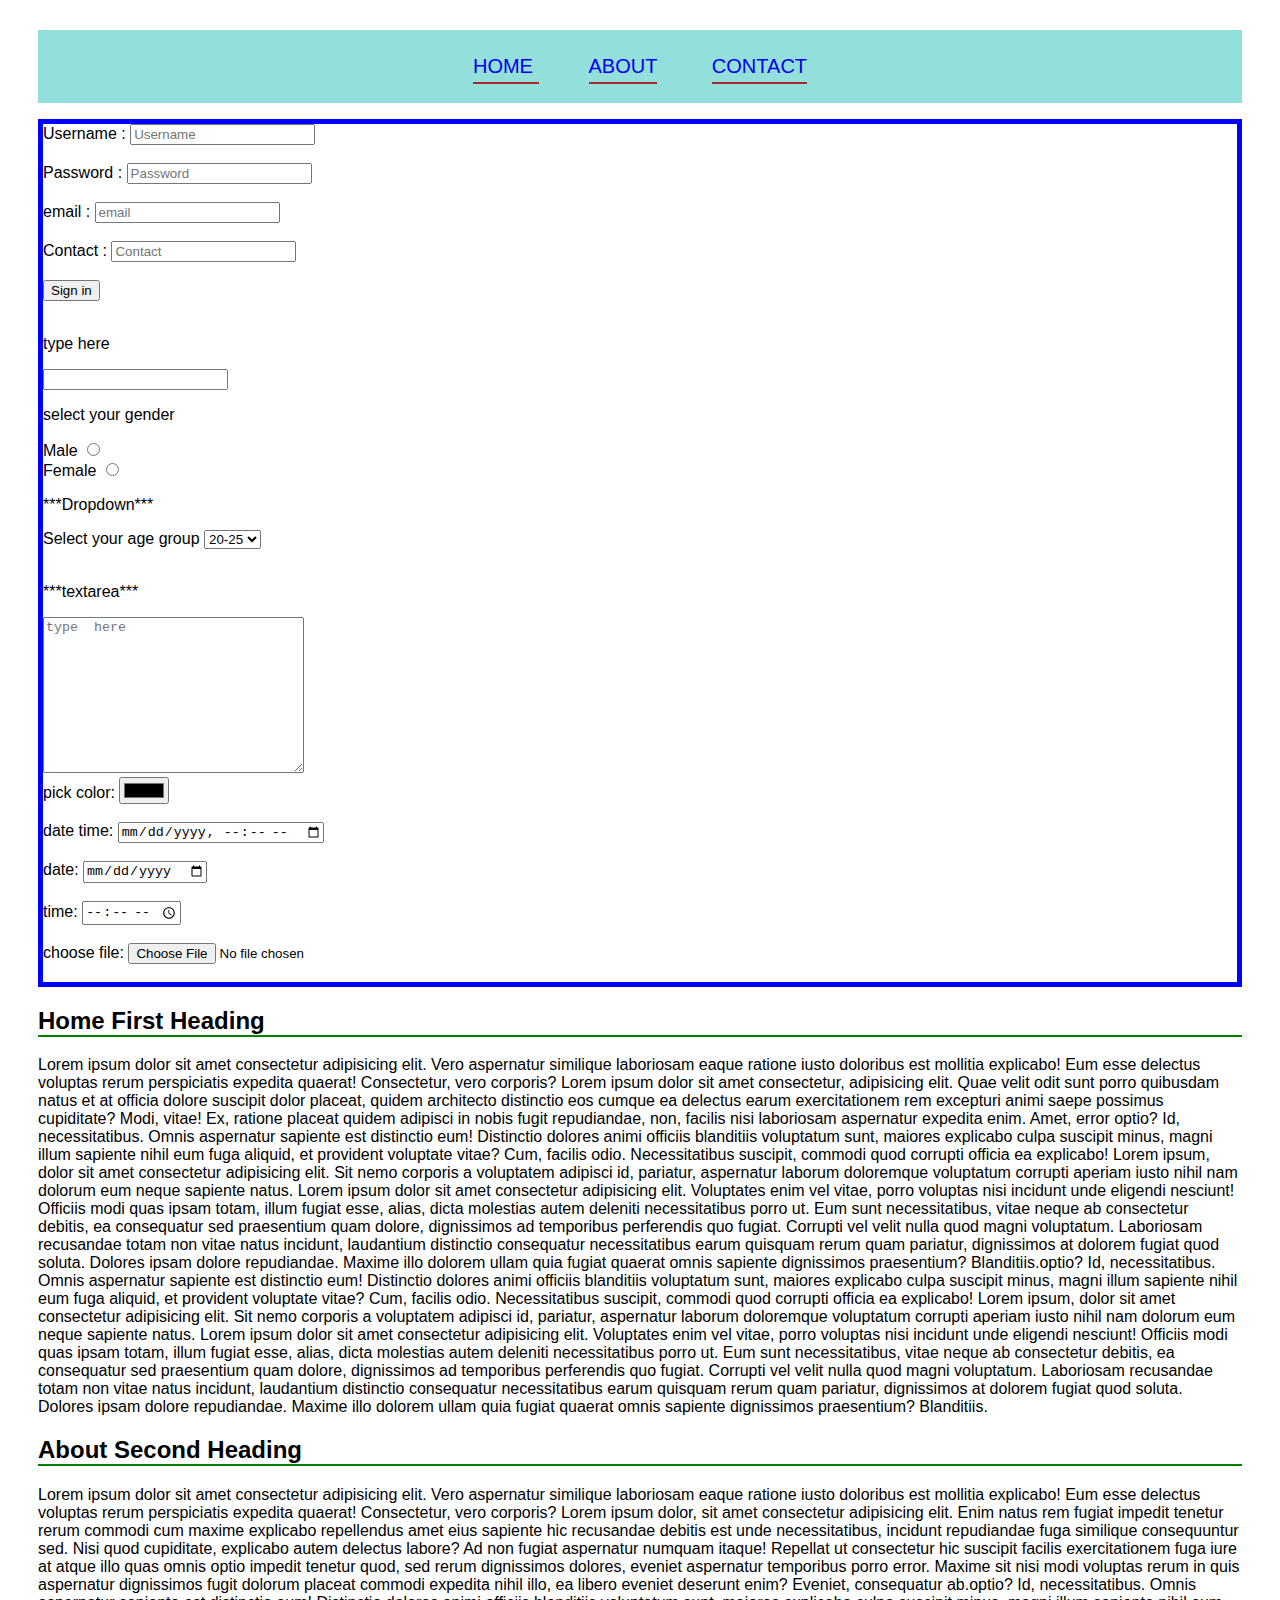
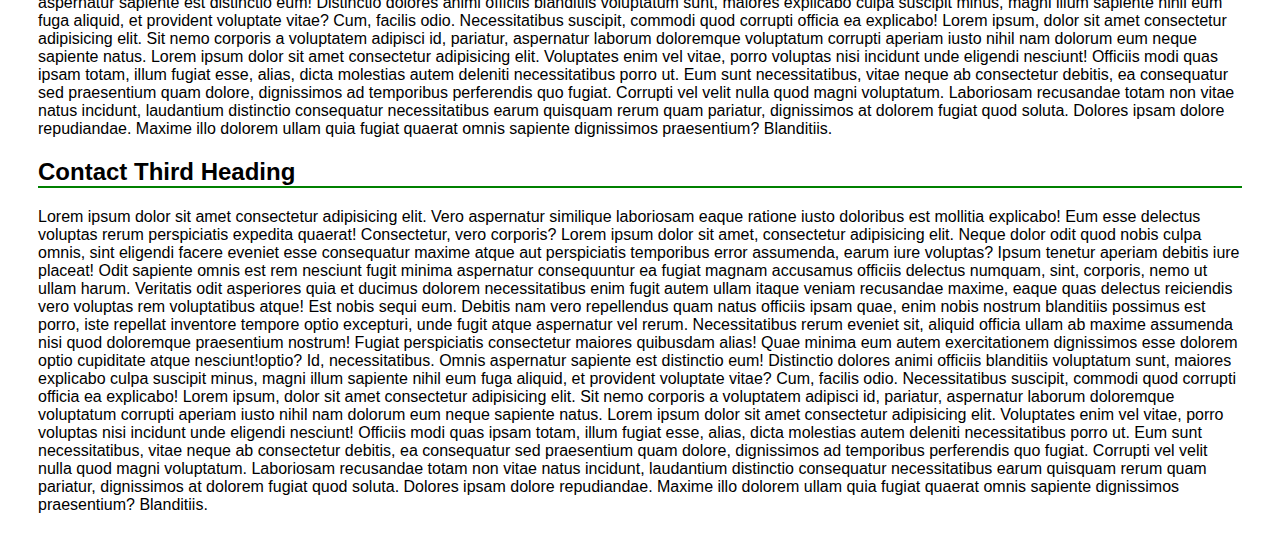
<file: index.html>
<!DOCTYPE html>
<html lang="en">

<head>
    <meta charset="UTF-8">
    <meta name="viewport" content="width=device-width, initial-scale=1.0">
    <title>My Project HV ¦ T53</title>
    <link rel="stylesheet" href="style.css">
</head>

<body>
    <div class="container">
        <ul class="navbar">
        
            <li> <a href="#home">Home</a> </li>
            <li><a href="#about">About</a></li>
            <li><a href="#contact">Contact</a></li>
        </ul>
        

        <form action="thankyou.html">
            <!-- form: method GET/POST (http verbs) in backend -->            
            <label for="Username">Username :</label>
            <input type="text" id="Username" placeholder="Username" required> <br><br>
            <label for="Password">Password :</label>
            <input type="password" id="Password" placeholder="Password" required > <br><br>
            <label for="email">email :</label>
            <input type="email" id="email" placeholder="email" required > <br><br>
            <label for="number">Contact :</label>
            <input type="number" id="number" placeholder="Contact" required > <br><br>
            
            <input type="submit" value="Sign in"><br><br>
            <p>type here</p>
            
            <input type="text">
            
            <p>select your gender</p>
            <!-- name for backend -->
            
            <label for="Male">Male</label>
            <input type="radio" name="gender" id="Male" value="Male" > <br>
            <label for="Female">Female</label>
            <input type="radio" name="gender" id="Female" value="Female" >

            <p>***Dropdown***</p>
            <label for="age-group">Select your age group</label>
            <select name="" id="age-group">
                <!-- name for backend -->
                <option value="20-25">20-25</option>
                <option value="26-40">26-40</option>
                <option value="41-60">41-60</option>
            </select> <br><br>
            <p>***textarea***</p>
            <textarea name="Enter your response here" id="" cols="30" rows="10" placeholder="type  here"></textarea> 
            <br>
            pick color:
            <input type="color" name="" id=""> <br> <br>
            date time:
            <input type="datetime-local" name="" id=""> <br><br>
            date:
            <input type="date" name="" id=""> <br> <br>
            time:
            <input type="time" name="" id=""> <br> <br>
            choose file:
            <input type="file" name="" id=""> <br> <br>

        </form>

        <h2 id="home">Home First Heading</h2>
        <p>Lorem ipsum dolor sit amet consectetur adipisicing elit. Vero aspernatur similique laboriosam eaque ratione
            iusto doloribus est mollitia explicabo! Eum esse delectus voluptas rerum perspiciatis expedita quaerat!
            Consectetur, vero corporis?
            Lorem ipsum dolor sit amet consectetur, adipisicing elit. Quae velit odit sunt porro quibusdam natus et at
            officia dolore suscipit dolor placeat, quidem architecto distinctio eos cumque ea delectus earum
            exercitationem rem excepturi animi saepe possimus cupiditate? Modi, vitae! Ex, ratione placeat quidem
            adipisci in nobis fugit repudiandae, non, facilis nisi laboriosam aspernatur expedita enim. Amet, error
            optio? Id, necessitatibus. Omnis aspernatur sapiente est distinctio eum! Distinctio dolores animi officiis
            blanditiis voluptatum sunt, maiores explicabo culpa suscipit minus, magni illum sapiente nihil eum fuga
            aliquid, et provident voluptate vitae? Cum, facilis odio. Necessitatibus suscipit, commodi quod corrupti
            officia ea explicabo!
            Lorem ipsum, dolor sit amet consectetur adipisicing elit. Sit nemo corporis a voluptatem adipisci id, pariatur, aspernatur laborum doloremque voluptatum corrupti aperiam iusto nihil nam dolorum eum neque sapiente natus. Lorem ipsum dolor sit amet consectetur adipisicing elit. Voluptates enim vel vitae, porro voluptas nisi incidunt unde eligendi nesciunt! Officiis modi quas ipsam totam, illum fugiat esse, alias, dicta molestias autem deleniti necessitatibus porro ut. Eum sunt necessitatibus, vitae neque ab consectetur debitis, ea consequatur sed praesentium quam dolore, dignissimos ad temporibus perferendis quo fugiat. Corrupti vel velit nulla quod magni voluptatum. Laboriosam recusandae totam non vitae natus incidunt, laudantium distinctio consequatur necessitatibus earum quisquam rerum quam pariatur, dignissimos at dolorem fugiat quod soluta. Dolores ipsam dolore repudiandae. Maxime illo dolorem ullam quia fugiat quaerat omnis sapiente dignissimos praesentium? Blanditiis.optio? Id, necessitatibus. Omnis aspernatur sapiente est distinctio eum! Distinctio dolores animi officiis
            blanditiis voluptatum sunt, maiores explicabo culpa suscipit minus, magni illum sapiente nihil eum fuga
            aliquid, et provident voluptate vitae? Cum, facilis odio. Necessitatibus suscipit, commodi quod corrupti
            officia ea explicabo!
            Lorem ipsum, dolor sit amet consectetur adipisicing elit. Sit nemo corporis a voluptatem adipisci id, pariatur, aspernatur laborum doloremque voluptatum corrupti aperiam iusto nihil nam dolorum eum neque sapiente natus. Lorem ipsum dolor sit amet consectetur adipisicing elit. Voluptates enim vel vitae, porro voluptas nisi incidunt unde eligendi nesciunt! Officiis modi quas ipsam totam, illum fugiat esse, alias, dicta molestias autem deleniti necessitatibus porro ut. Eum sunt necessitatibus, vitae neque ab consectetur debitis, ea consequatur sed praesentium quam dolore, dignissimos ad temporibus perferendis quo fugiat. Corrupti vel velit nulla quod magni voluptatum. Laboriosam recusandae totam non vitae natus incidunt, laudantium distinctio consequatur necessitatibus earum quisquam rerum quam pariatur, dignissimos at dolorem fugiat quod soluta. Dolores ipsam dolore repudiandae. Maxime illo dolorem ullam quia fugiat quaerat omnis sapiente dignissimos praesentium? Blanditiis.
        </p>
        <h2 id="about"> About Second Heading</h2>
        <p>Lorem ipsum dolor sit amet consectetur adipisicing elit. Vero aspernatur similique laboriosam eaque ratione
            iusto doloribus est mollitia explicabo! Eum esse delectus voluptas rerum perspiciatis expedita quaerat!
            Consectetur, vero corporis?
            Lorem ipsum dolor, sit amet consectetur adipisicing elit. Enim natus rem fugiat impedit tenetur rerum
            commodi cum maxime explicabo repellendus amet eius sapiente hic recusandae debitis est unde necessitatibus,
            incidunt repudiandae fuga similique consequuntur sed. Nisi quod cupiditate, explicabo autem delectus labore?
            Ad non fugiat aspernatur numquam itaque! Repellat ut consectetur hic suscipit facilis exercitationem fuga
            iure at atque illo quas omnis optio impedit tenetur quod, sed rerum dignissimos dolores, eveniet aspernatur
            temporibus porro error. Maxime sit nisi modi voluptas rerum in quis aspernatur dignissimos fugit dolorum
            placeat commodi expedita nihil illo, ea libero eveniet deserunt enim? Eveniet, consequatur ab.optio? Id, necessitatibus. Omnis aspernatur sapiente est distinctio eum! Distinctio dolores animi officiis
            blanditiis voluptatum sunt, maiores explicabo culpa suscipit minus, magni illum sapiente nihil eum fuga
            aliquid, et provident voluptate vitae? Cum, facilis odio. Necessitatibus suscipit, commodi quod corrupti
            officia ea explicabo!
            Lorem ipsum, dolor sit amet consectetur adipisicing elit. Sit nemo corporis a voluptatem adipisci id, pariatur, aspernatur laborum doloremque voluptatum corrupti aperiam iusto nihil nam dolorum eum neque sapiente natus. Lorem ipsum dolor sit amet consectetur adipisicing elit. Voluptates enim vel vitae, porro voluptas nisi incidunt unde eligendi nesciunt! Officiis modi quas ipsam totam, illum fugiat esse, alias, dicta molestias autem deleniti necessitatibus porro ut. Eum sunt necessitatibus, vitae neque ab consectetur debitis, ea consequatur sed praesentium quam dolore, dignissimos ad temporibus perferendis quo fugiat. Corrupti vel velit nulla quod magni voluptatum. Laboriosam recusandae totam non vitae natus incidunt, laudantium distinctio consequatur necessitatibus earum quisquam rerum quam pariatur, dignissimos at dolorem fugiat quod soluta. Dolores ipsam dolore repudiandae. Maxime illo dolorem ullam quia fugiat quaerat omnis sapiente dignissimos praesentium? Blanditiis.
        </p>
        <h2 id="contact">Contact Third Heading</h2>
        <p>Lorem ipsum dolor sit amet consectetur adipisicing elit. Vero aspernatur similique laboriosam eaque ratione
            iusto doloribus est mollitia explicabo! Eum esse delectus voluptas rerum perspiciatis expedita quaerat!
            Consectetur, vero corporis?
            Lorem ipsum dolor sit amet, consectetur adipisicing elit. Neque dolor odit quod nobis culpa omnis, sint
            eligendi facere eveniet esse consequatur maxime atque aut perspiciatis temporibus error assumenda, earum
            iure voluptas? Ipsum tenetur aperiam debitis iure placeat! Odit sapiente omnis est rem nesciunt fugit minima
            aspernatur consequuntur ea fugiat magnam accusamus officiis delectus numquam, sint, corporis, nemo ut ullam
            harum. Veritatis odit asperiores quia et ducimus dolorem necessitatibus enim fugit autem ullam itaque veniam
            recusandae maxime, eaque quas delectus reiciendis vero voluptas rem voluptatibus atque! Est nobis sequi eum.
            Debitis nam vero repellendus quam natus officiis ipsam quae, enim nobis nostrum blanditiis possimus est
            porro, iste repellat inventore tempore optio excepturi, unde fugit atque aspernatur vel rerum.
            Necessitatibus rerum eveniet sit, aliquid officia ullam ab maxime assumenda nisi quod doloremque praesentium
            nostrum! Fugiat perspiciatis consectetur maiores quibusdam alias! Quae minima eum autem exercitationem
            dignissimos esse dolorem optio cupiditate atque nesciunt!optio? Id, necessitatibus. Omnis aspernatur sapiente est distinctio eum! Distinctio dolores animi officiis
            blanditiis voluptatum sunt, maiores explicabo culpa suscipit minus, magni illum sapiente nihil eum fuga
            aliquid, et provident voluptate vitae? Cum, facilis odio. Necessitatibus suscipit, commodi quod corrupti
            officia ea explicabo!
            Lorem ipsum, dolor sit amet consectetur adipisicing elit. Sit nemo corporis a voluptatem adipisci id, pariatur, aspernatur laborum doloremque voluptatum corrupti aperiam iusto nihil nam dolorum eum neque sapiente natus. Lorem ipsum dolor sit amet consectetur adipisicing elit. Voluptates enim vel vitae, porro voluptas nisi incidunt unde eligendi nesciunt! Officiis modi quas ipsam totam, illum fugiat esse, alias, dicta molestias autem deleniti necessitatibus porro ut. Eum sunt necessitatibus, vitae neque ab consectetur debitis, ea consequatur sed praesentium quam dolore, dignissimos ad temporibus perferendis quo fugiat. Corrupti vel velit nulla quod magni voluptatum. Laboriosam recusandae totam non vitae natus incidunt, laudantium distinctio consequatur necessitatibus earum quisquam rerum quam pariatur, dignissimos at dolorem fugiat quod soluta. Dolores ipsam dolore repudiandae. Maxime illo dolorem ullam quia fugiat quaerat omnis sapiente dignissimos praesentium? Blanditiis.
        </p>
    </div>
    
    
    
</body>

</html>
</file>
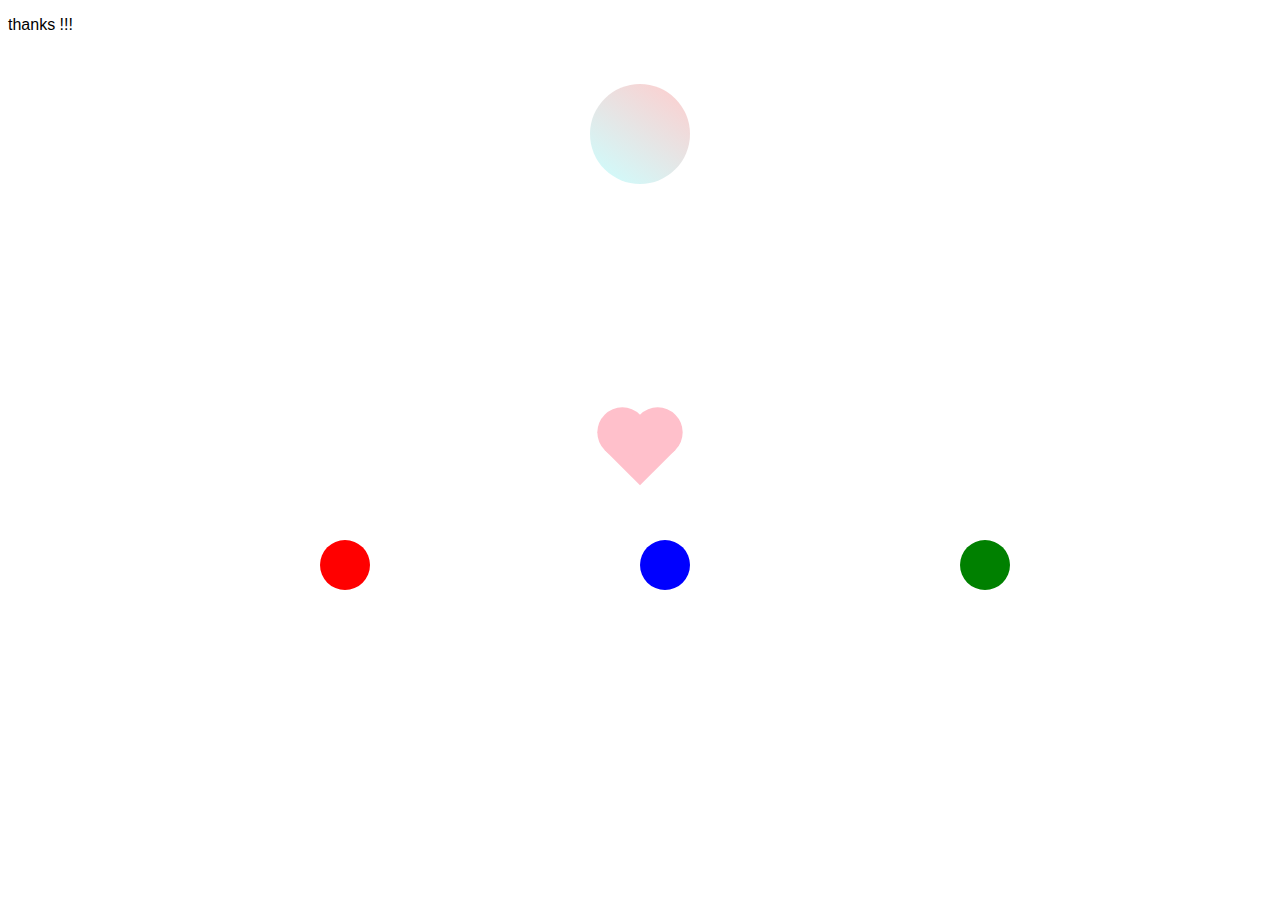
<file: thankyou.html>
<!-- after submitting form -->
<!DOCTYPE html>
<html lang="en">

<head>
    <meta charset="UTF-8">
    <meta name="viewport" content="width=device-width, initial-scale=1.0">
    <title>My Project HV ¦ T53</title>
    <link rel="stylesheet" href="style.css">
</head>

<p>thanks !!!</p>

<div class="heart"></div>
<div id="ball"></div>
<div class="balls" id="red"></div>
<div class="balls" id="blue"></div>
<div class="balls" id="green"></div>
</html>
</file>
<file: style.css>
body{
    font-family: Arial, Helvetica, sans-serif;
}
.container{
    margin: 30px;
}

.navbar{
    /* border: 2px solid black; */
    text-align: center;
    /* margin: 10px; */
    padding: 25px;
    background-color: rgb(147, 223, 219);
    
}
a{
    text-decoration: none;
}

.navbar li{
    display: inline;
    /* border: 2px solid red; */
    text-transform: uppercase;
    margin: 25px;
    padding: 5px 0px;
    border-bottom: 2px solid brown;
    font-size: 20px;
    

}

h2{
    border-bottom: 2px solid green;
}

form{
    border: 5px  solid blue;
}


  .heart {
    position: absolute;
    margin: auto;
    top: 0;
    right: 0;
    bottom: 0;
    left: 0;
    background-color: pink;
    height: 50px;
    width: 50px;
    transform: rotate(-45deg) ;
  }
  .heart::after {
    background-color: pink;
    content: "";
    border-radius: 50%;
    position: absolute;
    width: 50px;
    height: 50px;
    top: 0px;
    left: 25px;
  }
  .heart::before {
    content: "";
    background-color: pink;
    border-radius: 50%;
    position: absolute;
    width: 50px;
    height: 50px;
    top: -25px;
    left: 0px;
  }

  #ball {
    width: 100px;
    height: 100px;
    margin: 50px auto;
    position: relative;
    border-radius: 50%;
    background: linear-gradient(
      35deg,
      #ccffff,
      #ffcccc
    );
    animation-name: bounce;
    animation-duration: 1s;
    animation-iteration-count: infinite;
  }

  @keyframes bounce{
    0% {
      top: 0px;
    }
    50% {
      top: 249px;
      width: 130px;
      height: 70px;
    }
    100% {
      top: 0px;
    }
  }


  .balls {
    border-radius: 50%;
    position: fixed;
    width: 50px;
    height: 50px;
    top: 60%;
    animation-name: jump;
    animation-duration: 2s;
    animation-iteration-count: infinite;
  }
  #red {
    background: red;
    left: 25%;
    animation-timing-function: linear;
  }
  #blue {
    background: blue;
    left: 50%;
    animation-timing-function: ease-out;
  }
  #green {
    background: green;
    left: 75%;
    animation-timing-function: cubic-bezier(0.311, 0.441, 0.444, 1.649);
  }

  @keyframes jump {
    50% {
      top: 10%;
    }
  }
</file>
